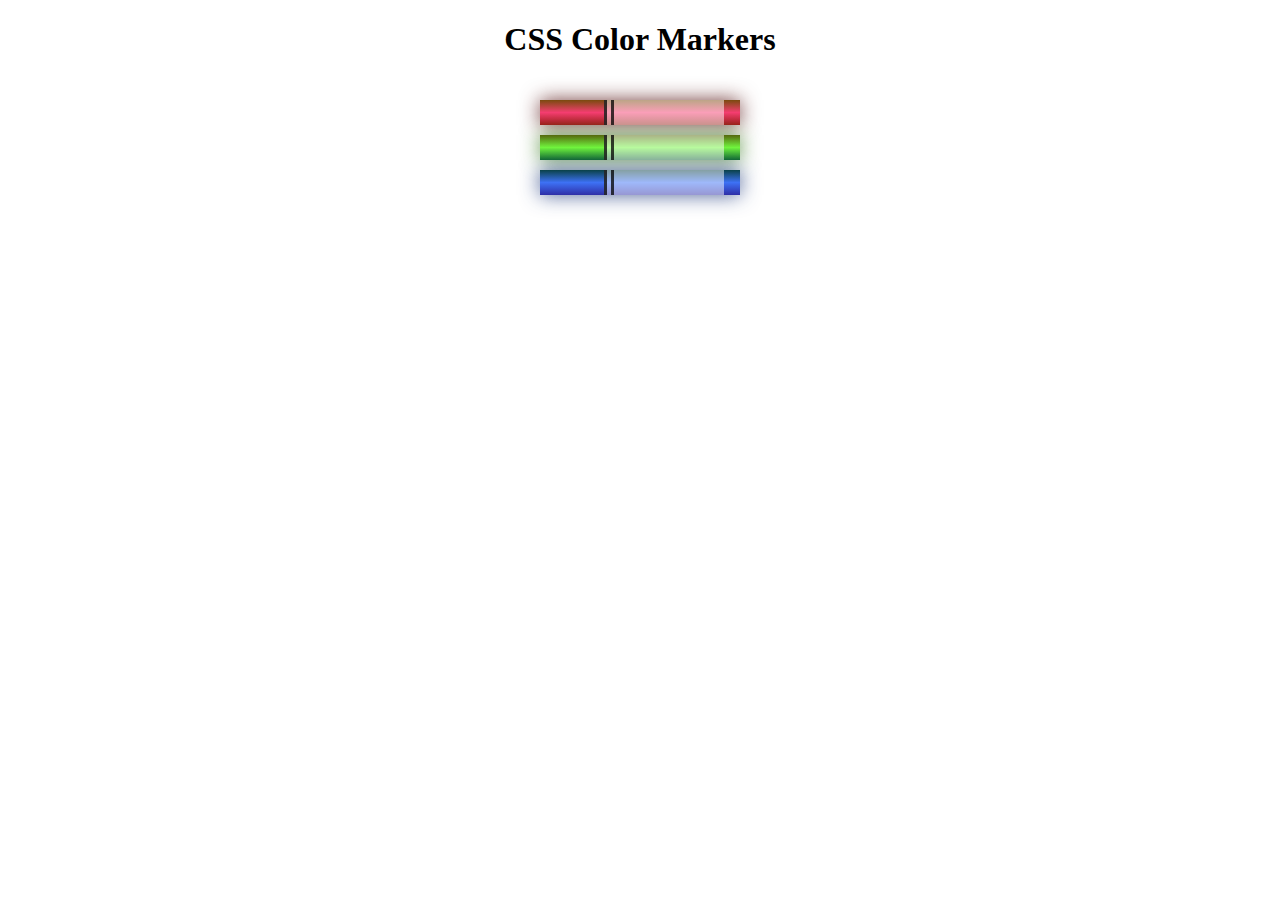
<file: ResponsiveWebDesign/ColoredMarkers/index.html>
<!DOCTYPE html>
<html lang="en">

<head>
    <meta charset="UTF-8">
    <meta name="viewport" content="width=device-width, initial-scale=1.0">
    <title>Colored Markers</title>
    <link rel="stylesheet" href="styles.css">
</head>

<body>
    <h1>CSS Color Markers</h1>
    <div class="container">
        <div class="marker red">
            <div class="cap">

            </div>
            <div class="sleeve">

            </div>
        </div>
        <div class="marker green">
            <div class="cap">

            </div>
            <div class="sleeve">

            </div>
        </div>
        <div class="marker blue">
            <div class="cap">

            </div>
            <div class="sleeve">

            </div>
        </div>
    </div>
</body>

</html>
</file>
<file: ResponsiveWebDesign/ColoredMarkers/styles.css>
h1 {
    text-align: center;
}

.marker {
    height: 25px;
    width: 200px;
    margin: 10px auto;
}

.red {
    background: linear-gradient( rgb(122,74,14) , rgb(245,62,113) , rgb(162,27,27) );
    box-shadow: 0 0 20px 0 rgba(83,14,14,0.8); 
}

.green{
    background: linear-gradient( #55680D, #71F53E, #116C31);
    box-shadow: 0 0 20px 0 #3B7E20CC;
}

.blue {
    background: linear-gradient(hsl(186,76%,16%), hsl(223,90%,60%), hsl(240, 56%, 42%));
    box-shadow: 0 0 20px 0 hsla(223,59%,31%,0.8);
}

.container {
    background-color: rgb(255,255,255);
    padding: 10px 0px;
}

.sleeve {
    width: 110px;
    height: 25px;
    background-color: rgba(255,255,255,50%);
    border-left: 10px double rgba(0,0,0,75%);
}

.cap {
    width: 60px;
    height: 25px;
}

.cap, .sleeve {
    display: inline-block;
}
</file>
